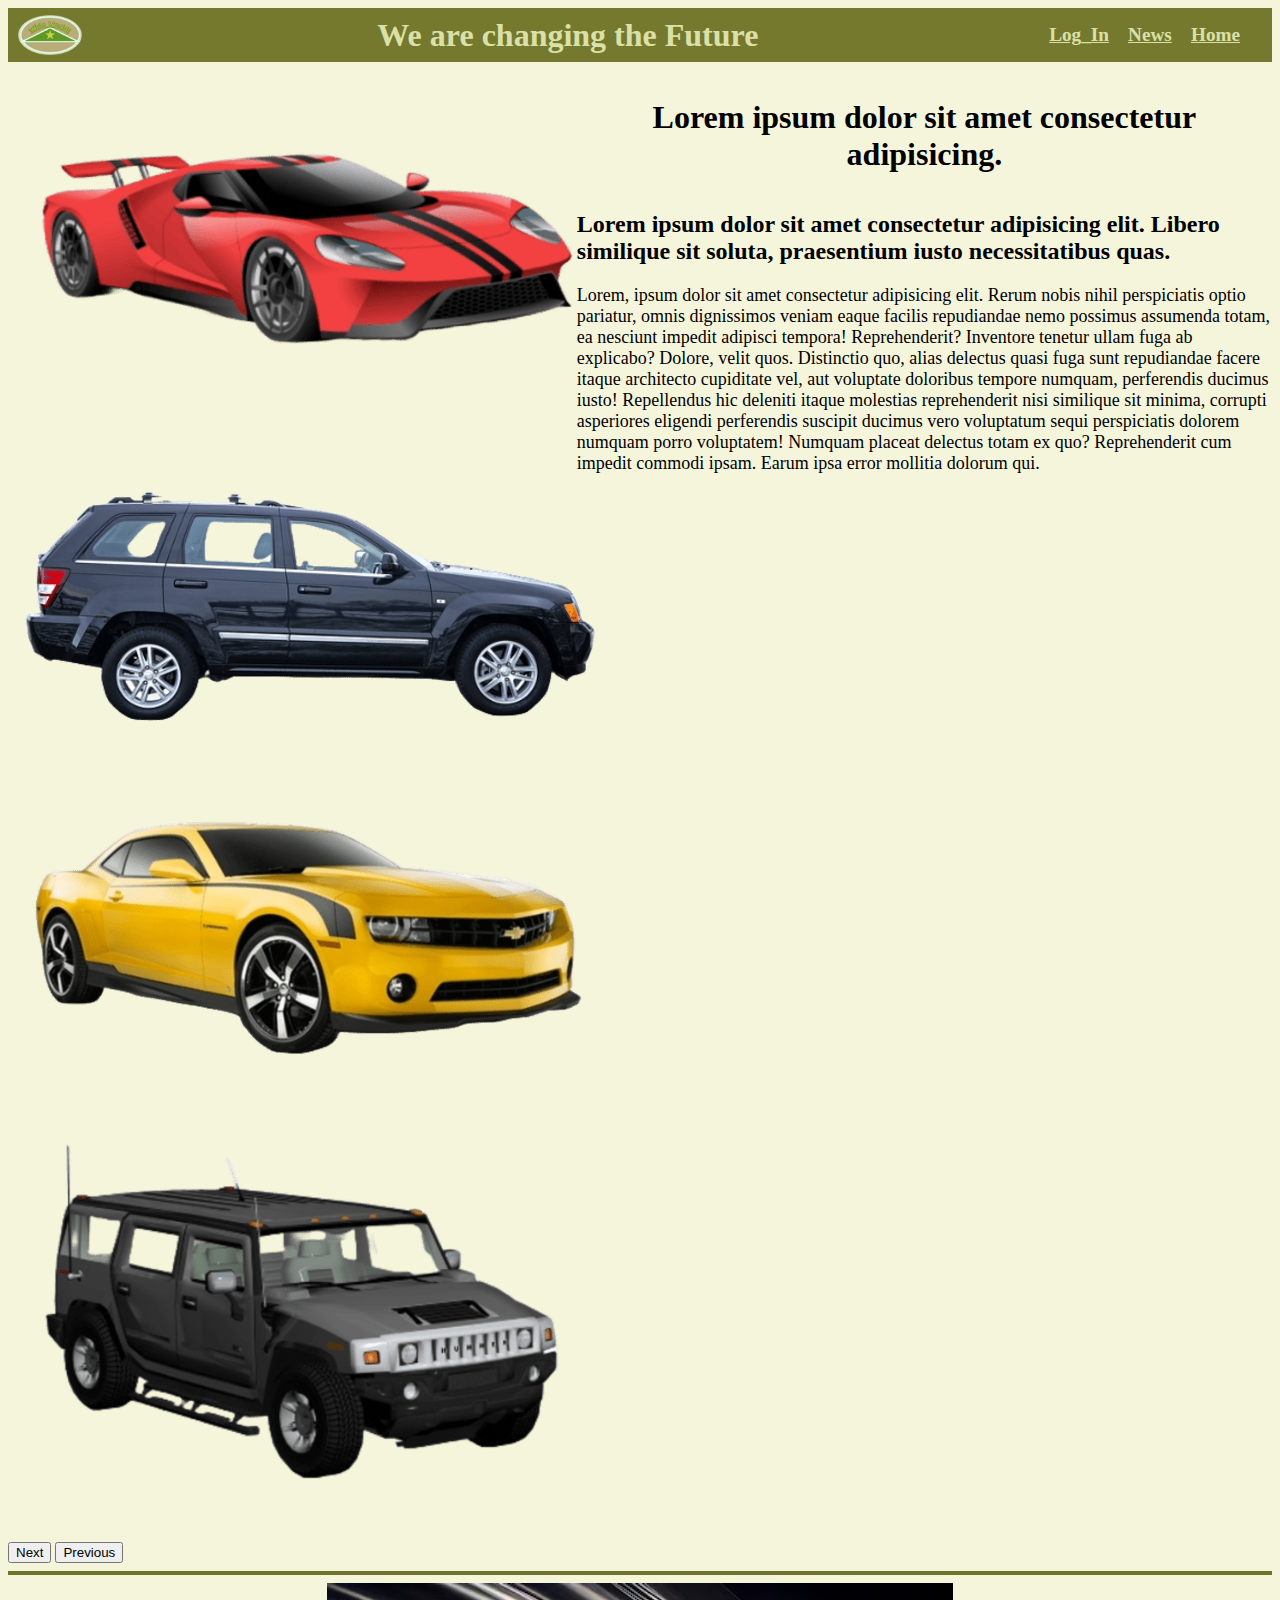
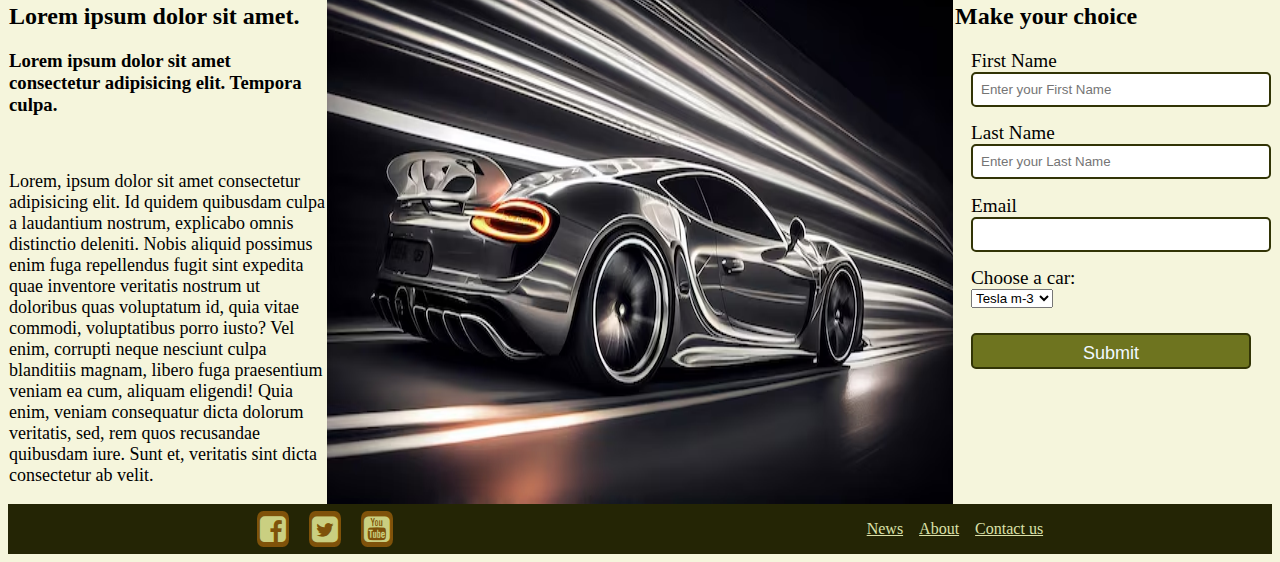
<file: department.html>
<!DOCTYPE html>
<html lang="en">
  <head>
    <meta charset="UTF-8" />
    <meta name="viewport" content="width=device-width, initial-scale=1.0" />
    <title>Car_store</title>
    
    <link rel="stylesheet" href="https://cdnjs.cloudflare.com/ajax/libs/font-awesome/4.7.0/css/font-awesome.min.css">
    <link href="https://cdn.jsdelivr.net/npm/bootstrap@5.1.3/dist/css/bootstrap.min.css" rel="stylesheet" integrity="sha384-1BmE4kWBq78iYhFldvKuhfTAU6auU8tT94WrHftjDbrCEXSU1oBoqyl2QvZ6jIW3" crossorigin="anonymous">
    <link rel="stylesheet" href="site.css" />
</head>
  <body>
   
    <div class="header">
        <div class="header-logo">
          <img id="logo" src="images/_logo_site.png" />
        </div>
        <div class="slogan">We are changing the Future</div>
      
         <ul> 
          <a href="registerForm.html">Log_In</a>
          <a href="news.html" id="news">News</a>
          <a href="index.html" id="contact">Home</a>
        </ul>
      </div>

     <div class="main-carousel"> 
      <div class="container-carousel">
      <div id="carouselAutoplaying" class="carousel slide" data-bs-ride="carousel">
        <div class="carousel-inner">
          <div class="carousel-item active">
            <img src="images/_0AAAngtree—red cartoon race car element_8957679_2.png" alt="">
          </div>
          <div class="carousel-item">
            <img src="images/-1car_track.png" alt="">
          
          </div>
          <div class="carousel-item">
            <img src="images/-2car-yellow-rigt.png" alt="">
          </div>

          <div class="carousel-item">
            <img src="images/_3car_5749722_960_720.png" alt="">
          
          </div>
        </div>
        <button class="carousel-control-next" type="button" data-bs-target="#carouselAutoplaying" data-bs-slide="next">
          <span class="carousel-control-next-icon" aria-hidden="true"></span>
          <span class="visually-hidden">Next</span>
        </button>
        <button class="carousel-control-prev" type="button" data-bs-target="#carouselAutoplaying" data-bs-slide="prev">
          <span class="carousel-control-prev-icon" aria-hidden="true"></span>
          <span class="visually-hidden">Previous</span>
        </button>
      </div>
      
    </div>
    <div id="text-rigt">
      <h1>Lorem ipsum dolor sit amet consectetur adipisicing. </h1>
      <h2>Lorem ipsum dolor sit amet consectetur adipisicing elit. Libero similique sit soluta, praesentium iusto necessitatibus quas.</h2>

    <p>Lorem, ipsum dolor sit amet consectetur adipisicing elit. Rerum nobis nihil perspiciatis optio pariatur, omnis dignissimos veniam eaque facilis repudiandae nemo possimus assumenda totam, ea nesciunt impedit adipisci tempora! Reprehenderit?
    Inventore tenetur ullam fuga ab explicabo? Dolore, velit quos. Distinctio quo, alias delectus quasi fuga sunt repudiandae facere itaque architecto cupiditate vel, aut voluptate doloribus tempore numquam, perferendis ducimus iusto!
    Repellendus hic deleniti itaque molestias reprehenderit nisi similique sit minima, corrupti asperiores eligendi perferendis suscipit ducimus vero voluptatum sequi perspiciatis dolorem numquam porro voluptatem! Numquam placeat delectus totam ex quo?
    Reprehenderit cum impedit commodi ipsam. Earum ipsa error mollitia dolorum qui. 
     </p>
</div>
</div>

<hr style="border: 2px solid #6f732c;">

<div class="sale-car">
  <div class="model-info">
    <h2>Lorem ipsum dolor sit amet.</h2>
    <h3>Lorem ipsum dolor sit amet consectetur adipisicing elit. Tempora culpa.</h3>
    <br>
    <p>Lorem, ipsum dolor sit amet consectetur adipisicing elit. Id quidem quibusdam culpa a laudantium nostrum, explicabo omnis distinctio deleniti. Nobis aliquid possimus enim fuga repellendus fugit sint expedita quae inventore veritatis nostrum ut doloribus quas voluptatum id, quia vitae commodi, voluptatibus porro iusto? Vel enim, corrupti neque nesciunt culpa blanditiis magnam, libero fuga praesentium veniam ea cum, aliquam eligendi! Quia enim, veniam consequatur dicta dolorum veritatis, sed, rem quos recusandae quibusdam iure. Sunt et, veritatis sint dicta consectetur ab velit.</p>
  </div>
  <img src="images/modern-sports-car-speeds-through-dark-curve-generative-ai_188544-9136.jpg.avif" alt="">
  
  <div id="carprice">
    <h2>Make your choice</h2>
    <form>
    <label for="first-name">First Name</label>
    <input type="text" id="first-name" placeholder="Enter your First Name">
    <label for="last-name">Last Name</label>
    <input type="text" id="last-name" placeholder="Enter your Last Name">
    <label for="email">Email</label>
    <input type="email">
    <label for="cars">Choose a car:</label>
  <select id="cars" name="cars">
    <option value="tesla3">Tesla m-3</option>
    <option value="teslaX">Tesla m-X</option>
    <option value="teslaY">Tesla m-Y</option>
    <option value="teslaS">Tesla m-S</option>
  </select>
    
    <input type="button" value="Submit" id="button-price">
    </form>
    </div>
  



</div>



<div class="footerConteiner">
    <div class="social-icons">
      <a href="https://www.facebook.com/"
        ><i class="fa fa-facebook-square" style="font-size: 30px"></i
      ></a>
      <a href="https://www.twitter.com/"
        ><i class="fa fa-twitter-square" style="font-size: 30px"></i
      ></a>
      <a href="https://www.youtube.com/"
        ><i class="fa fa-youtube-square" style="font-size: 30px"></i
      ></a>
    </div>
    <div class="footerNavegator">
        <a href="news.html">News</a>
        <a href="index.html">About</a>
        <a href="index.html">Contact us</a>
      
    </div>
   
  </div>  


    <script src="https://cdn.jsdelivr.net/npm/bootstrap@5.1.3/dist/js/bootstrap.bundle.min.js" integrity="sha384-ka7Sk0Gln4gmtz2MlQnikT1wXgYsOg+OMhuP+IlRH9sENBO0LRn5q+8nbTov4+1p" crossorigin="anonymous"></script>
  </body>
</html>
</file>
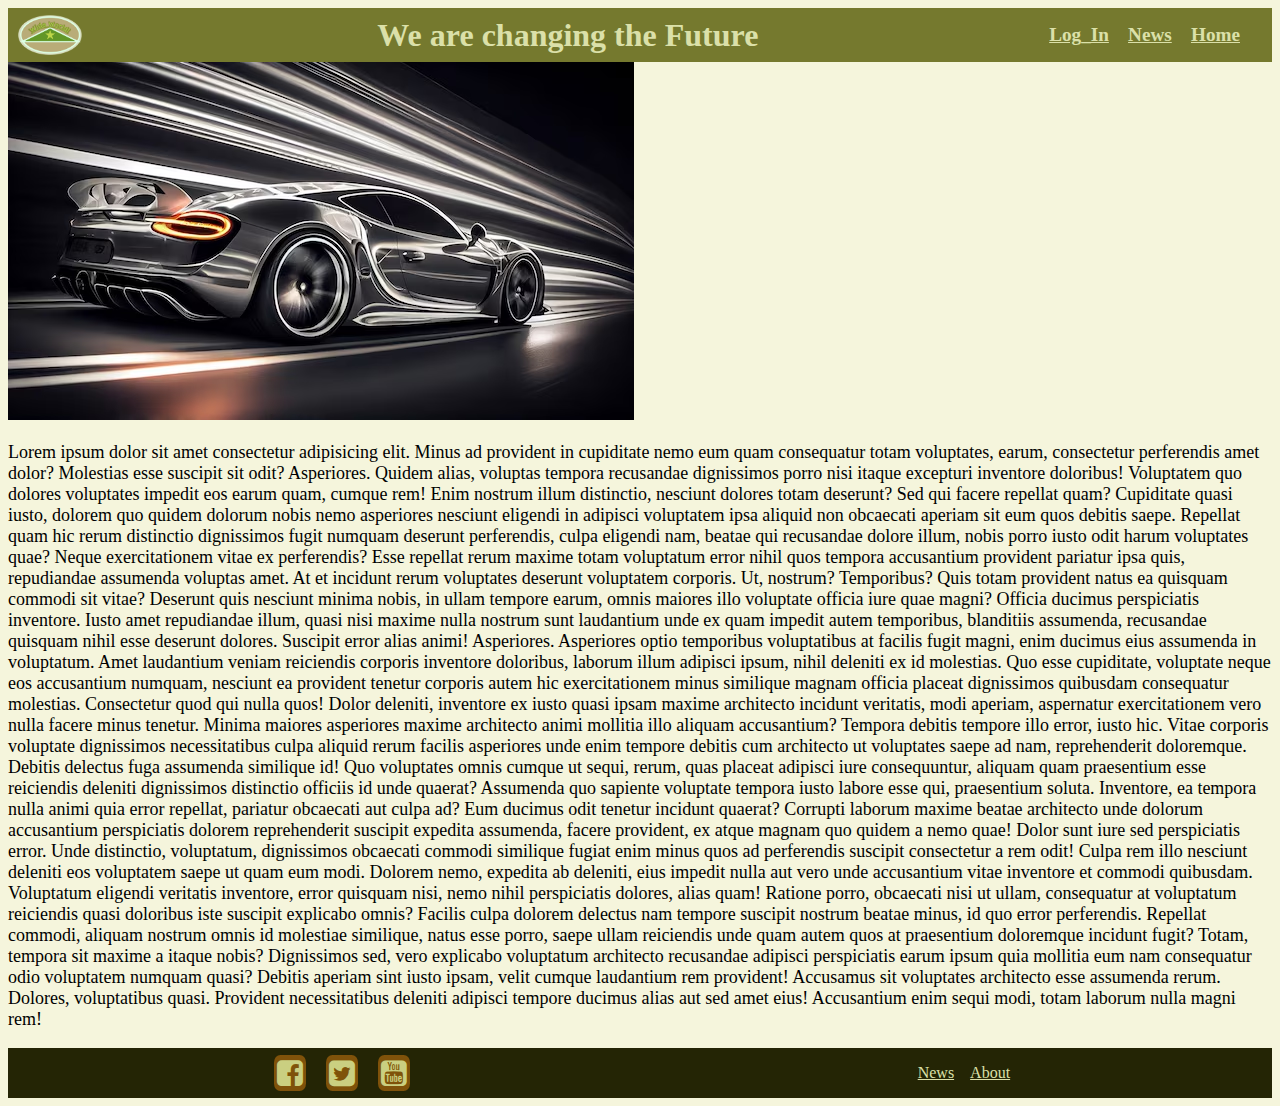
<file: news.html>
<!DOCTYPE html>
<html lang="en">
  <head>
    <meta charset="UTF-8" />
    <meta name="viewport" content="width=device-width, initial-scale=1.0" />
    <title>Document</title>
    
    <link rel="stylesheet" href="https://cdnjs.cloudflare.com/ajax/libs/font-awesome/4.7.0/css/font-awesome.min.css">
    <link href="https://cdn.jsdelivr.net/npm/bootstrap@5.1.3/dist/css/bootstrap.min.css" rel="stylesheet" integrity="sha384-1BmE4kWBq78iYhFldvKuhfTAU6auU8tT94WrHftjDbrCEXSU1oBoqyl2QvZ6jIW3" crossorigin="anonymous">
    <link rel="stylesheet" href="site.css" />
</head>
  <div>
    <div class="header">
        <div class="header-logo">
          <img id="logo" src="images/_logo_site.png" />
        </div>
        <div class="slogan">We are changing the Future</div>
      
         <ul> 
          <a href="registerForm.html">Log_In</a>
          <a href="news.html" id="news">News</a>
          <a href="index.html" id="contact">Home</a>
        </ul>
      </div>
      <div class="m-3">
        <img src="images/modern-sports-car-speeds-through-dark-curve-generative-ai_188544-9136.jpg.avif" alt="" class="float-end w-80" gy-5>
    

   <p> Lorem ipsum dolor sit amet consectetur adipisicing elit. Minus ad provident in cupiditate nemo eum quam consequatur totam voluptates, earum, consectetur perferendis amet dolor? Molestias esse suscipit sit odit? Asperiores.
    Quidem alias, voluptas tempora recusandae dignissimos porro nisi itaque excepturi inventore doloribus! Voluptatem quo dolores voluptates impedit eos earum quam, cumque rem! Enim nostrum illum distinctio, nesciunt dolores totam deserunt?
    Sed qui facere repellat quam? Cupiditate quasi iusto, dolorem quo quidem dolorum nobis nemo asperiores nesciunt eligendi in adipisci voluptatem ipsa aliquid non obcaecati aperiam sit eum quos debitis saepe.
    Repellat quam hic rerum distinctio dignissimos fugit numquam deserunt perferendis, culpa eligendi nam, beatae qui recusandae dolore illum, nobis porro iusto odit harum voluptates quae? Neque exercitationem vitae ex perferendis?
    Esse repellat rerum maxime totam voluptatum error nihil quos tempora accusantium provident pariatur ipsa quis, repudiandae assumenda voluptas amet. At et incidunt rerum voluptates deserunt voluptatem corporis. Ut, nostrum? Temporibus?
    Quis totam provident natus ea quisquam commodi sit vitae? Deserunt quis nesciunt minima nobis, in ullam tempore earum, omnis maiores illo voluptate officia iure quae magni? Officia ducimus perspiciatis inventore.
    Iusto amet repudiandae illum, quasi nisi maxime nulla nostrum sunt laudantium unde ex quam impedit autem temporibus, blanditiis assumenda, recusandae quisquam nihil esse deserunt dolores. Suscipit error alias animi! Asperiores.
    Asperiores optio temporibus voluptatibus at facilis fugit magni, enim ducimus eius assumenda in voluptatum. Amet laudantium veniam reiciendis corporis inventore doloribus, laborum illum adipisci ipsum, nihil deleniti ex id molestias.
    Quo esse cupiditate, voluptate neque eos accusantium numquam, nesciunt ea provident tenetur corporis autem hic exercitationem minus similique magnam officia placeat dignissimos quibusdam consequatur molestias. Consectetur quod qui nulla quos!
    Dolor deleniti, inventore ex iusto quasi ipsam maxime architecto incidunt veritatis, modi aperiam, aspernatur exercitationem vero nulla facere minus tenetur. Minima maiores asperiores maxime architecto animi mollitia illo aliquam accusantium?
    Tempora debitis tempore illo error, iusto hic. Vitae corporis voluptate dignissimos necessitatibus culpa aliquid rerum facilis asperiores unde enim tempore debitis cum architecto ut voluptates saepe ad nam, reprehenderit doloremque.
    Debitis delectus fuga assumenda similique id! Quo voluptates omnis cumque ut sequi, rerum, quas placeat adipisci iure consequuntur, aliquam quam praesentium esse reiciendis deleniti dignissimos distinctio officiis id unde quaerat?
    Assumenda quo sapiente voluptate tempora iusto labore esse qui, praesentium soluta. Inventore, ea tempora nulla animi quia error repellat, pariatur obcaecati aut culpa ad? Eum ducimus odit tenetur incidunt quaerat?
    Corrupti laborum maxime beatae architecto unde dolorum accusantium perspiciatis dolorem reprehenderit suscipit expedita assumenda, facere provident, ex atque magnam quo quidem a nemo quae! Dolor sunt iure sed perspiciatis error.
    Unde distinctio, voluptatum, dignissimos obcaecati commodi similique fugiat enim minus quos ad perferendis suscipit consectetur a rem odit! Culpa rem illo nesciunt deleniti eos voluptatem saepe ut quam eum modi.
    Dolorem nemo, expedita ab deleniti, eius impedit nulla aut vero unde accusantium vitae inventore et commodi quibusdam. Voluptatum eligendi veritatis inventore, error quisquam nisi, nemo nihil perspiciatis dolores, alias quam!
    Ratione porro, obcaecati nisi ut ullam, consequatur at voluptatum reiciendis quasi doloribus iste suscipit explicabo omnis? Facilis culpa dolorem delectus nam tempore suscipit nostrum beatae minus, id quo error perferendis.
    Repellat commodi, aliquam nostrum omnis id molestiae similique, natus esse porro, saepe ullam reiciendis unde quam autem quos at praesentium doloremque incidunt fugit? Totam, tempora sit maxime a itaque nobis?
    Dignissimos sed, vero explicabo voluptatum architecto recusandae adipisci perspiciatis earum ipsum quia mollitia eum nam consequatur odio voluptatem numquam quasi? Debitis aperiam sint iusto ipsam, velit cumque laudantium rem provident!
    Accusamus sit voluptates architecto esse assumenda rerum. Dolores, voluptatibus quasi. Provident necessitatibus deleniti adipisci tempore ducimus alias aut sed amet eius! Accusantium enim sequi modi, totam laborum nulla magni rem! </div>
    
</p>
</div>

<div class="footerConteiner">
    <div class="social-icons">
      <a href="https://www.facebook.com/"
        ><i class="fa fa-facebook-square" style="font-size: 30px"></i
      ></a>
      <a href="https://www.twitter.com/"
        ><i class="fa fa-twitter-square" style="font-size: 30px"></i
      ></a>
      <a href="https://www.youtube.com/"
        ><i class="fa fa-youtube-square" style="font-size: 30px"></i
      ></a>
    </div>
    <div class="footerNavegator">
        <a href="news.html">News</a>
        <a href="index.html">About</a>
        <a href="index.html"></a>
      
    </div>
   
    
  </div>
    
    <script src="https://cdn.jsdelivr.net/npm/bootstrap@5.1.3/dist/js/bootstrap.bundle.min.js" integrity="sha384-ka7Sk0Gln4gmtz2MlQnikT1wXgYsOg+OMhuP+IlRH9sENBO0LRn5q+8nbTov4+1p" crossorigin="anonymous"></script>
  </body>
</html>
</file>
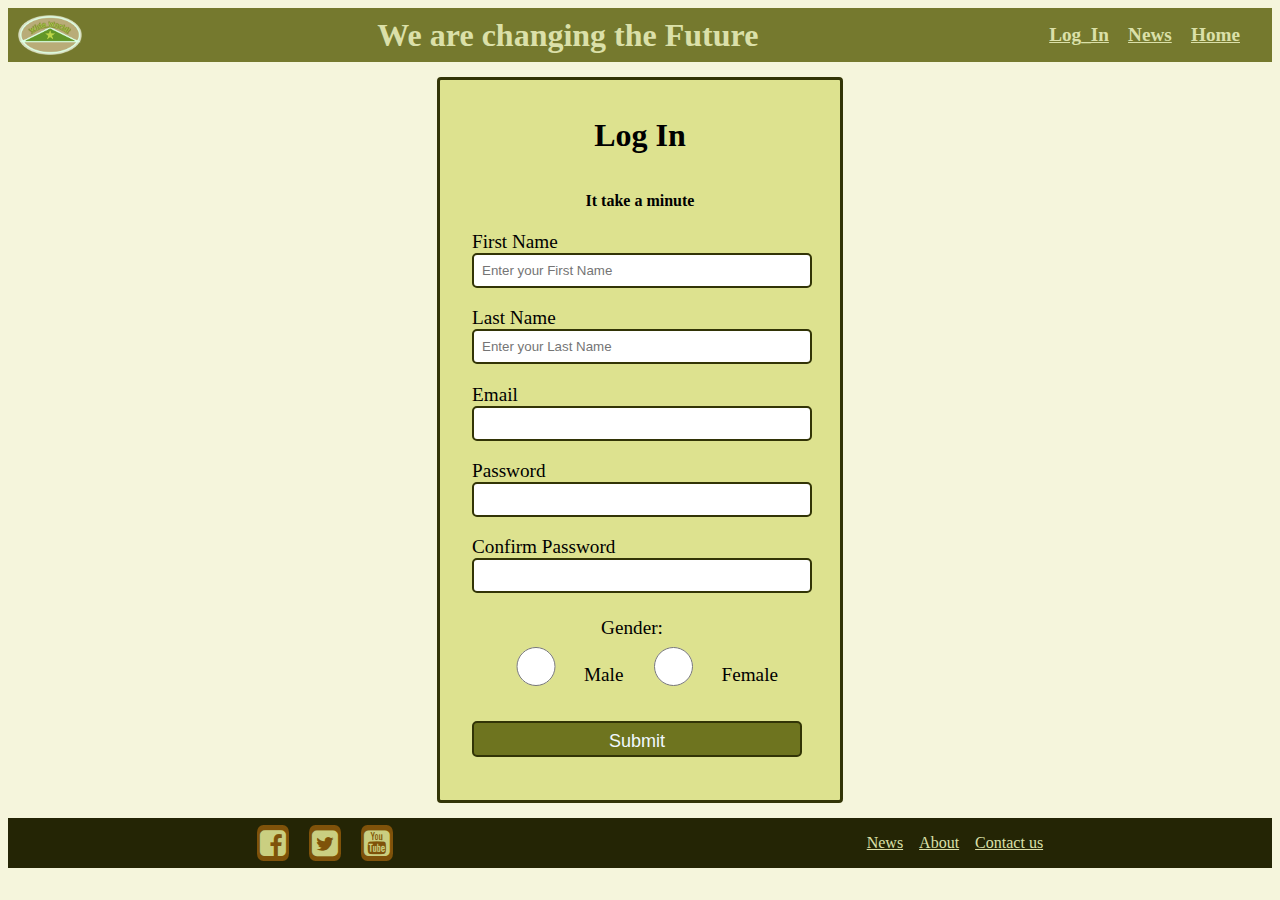
<file: registerForm.html>
<!DOCTYPE html>
<html lang="en">
  <head>
    <meta charset="UTF-8" />
    <meta name="viewport" content="width=device-width, initial-scale=1.0" />
    <title>Car_store</title>
    <link rel="stylesheet" href="site.css" />
    <link rel="stylesheet" href="https://cdnjs.cloudflare.com/ajax/libs/font-awesome/4.7.0/css/font-awesome.min.css">
  </head>
  <body>
    <div class="header">
        <div class="header-logo">
          <img id="logo" src="images/_logo_site.png" />
        </div>
        <div class="slogan">We are changing the Future</div>
      
         <ul> 
          <a href="registerForm.html"> Log_In </a>
          <a href="news.html" id="news">News</a>
          <a href="index.html" id="contact">Home</a>
        </ul>
      </div>
    


    <div class="singup-box">
<h1>Log In</h1>
<h4>It take a minute</h4>
<form>
<label for="first-name">First Name</label>
<input type="text" id="first-name" placeholder="Enter your First Name">
<label for="last-name">Last Name</label>
<input type="text" id="last-name" placeholder="Enter your Last Name">
<label for="email">Email</label>
<input type="email">
<label for="password">Password</label>
<input type="password">
<label for="confirm_password">Confirm Password</label>
<input type="password">
<fieldset>
    <legend>Gender:</legend>
    <input type="radio" id="male" name="gender" value="male" />
    <label for="male">Male</label>
    <input type="radio" id="female" name="gender" value="female" />
    <label for="female">Female</label>
  </fieldset>
<input type="button" value="Submit">
</form>
</div>
<div class="footerConteiner">
    <div class="social-icons">
      <a href="https://www.facebook.com/"
        ><i class="fa fa-facebook-square" style="font-size: 30px"></i
      ></a>
      <a href="https://www.twitter.com/"
        ><i class="fa fa-twitter-square" style="font-size: 30px"></i
      ></a>
      <a href="https://www.youtube.com/"
        ><i class="fa fa-youtube-square" style="font-size: 30px"></i
      ></a>
    </div>
    <div class="footerNavegator">
        <a href="news.html">News</a>
        <a href="index.html">About</a>
        <a href="index.html">Contact us</a>
      
    </div>
  </div>
    </div>
  </body>
</html>
</file>
<file: site.css>
body {
  background-color: beige;
}

.header{
  display: flex;
  background-color: #75792e;
  justify-content: space-between;
}

.header-logo{
  height: 40px;
  margin: auto 0;
  padding-left: 10px;
}
.header-logo img{
 width: 100%;
 height: 100%;

}

.slogan {
align-self: center;
color: rgb(219, 224, 169);
font-size: xx-large;
margin-left: 2em;
font-weight: bold;
  }

.header ul{
 display: flex;
  margin-right: 2em;
}

.header ul a{
  margin-left: 1em;
  color: rgb(219, 224, 169);
font-weight: bold;
font-size: larger;
transition-property: color;
transition: s;
}

.main-photo{
  background-color: rgb(221, 226, 143);
}

.main-photo img {
  width: 100%;
}

.departments {
  display: flex;
  background-color: rgb(221, 226, 143);
  justify-content: space-around;

}
.departments section{
  width: 150px;
}
.main-text{
  flex-grow: 2;
  flex-basis: 0;
  width: 70;
  margin-left: 1em;
  margin-right: 1em;
}
.item {
  flex-grow: 1;
  flex-basis: 0;
  display: block;
  text-align: center;
  color: #323406;
  font-size: x-large;
}
.item img {
width: 99%;

}
p {
  font-size: large;
}
nav {
  list-style-type: none;
}

.footerConteiner {
  display: flex;
  background-color: #242505;
  width: 100%;
  justify-content: space-around;
  height: 50px;


}
.social-icons {
 display: flex;
}
.social-icons a {
  margin-left: 20px;
  align-self: center;
transition-property: color;
transition-duration: 1s;
}

.social-icons a i {
  padding: 3px;
  border-radius: 20%;
  background-color: rgb(137, 87, 11);
  color: rgb(221, 226, 143);
  opacity: 0.9;
}
.social-icons a i:hover {
  background-color: #72ad5a;

}
.footerNavegator{
  display: flex;
}
.footerNavegator a {
  margin-left: 1em;
  color: rgb(219, 224, 169);
align-self: center;

}

a:any-link:hover{
  color: #83d36c;
}

@media screen and (max-width:768px) {
.slogan{
  align-self: center;
  color: rgb(219, 224, 169);
font-size: x-large;
}
  .departments {
    display: flex;
    flex-direction: column;
    justify-content: center;
  }
  .main-text{
    
    width: 95%;
    align-items: center;
  }
  .departments section{
    align-self: center;
  }
  .containerCarrousel{
    display: none;
    
}
.item{
  width: 100%;
  margin-right: 2em;
}
#text-rigt{
  width: 100%;
  margin-right: 1em;
}

}
  /*.court img {
    -webkit-transform: rotate(90deg);
    -moz-transform: rotate(90deg);
    -o-transform: rotate(90deg);
    -ms-transform: rotate(90deg);
    transform: rotate(90deg);
    margin-top: auto;
  }*/

  

@media screen and (max-width:600px) {
  .slogan{
    display: none;
  }
  .header ul{
     margin-right: 1em;
   }
    .departments {
      display: flex;
      flex-direction: column;
      justify-content: space-between;
    }
    .court img {
      -webkit-transform: rotate(90deg);
      -moz-transform: rotate(90deg);
      -o-transform: rotate(90deg);
      -ms-transform: rotate(90deg);
      transform: rotate(90deg);
      margin-top: auto;
    }
    .rules {
      margin-top: auto;
    }
    .containerCarrousel{
      display: none;
      width: 2% ;
    }
    #text-rigt{
      width: 98px !important;
     
    }

  }

  /*media for .carousel img*/
  @media screen and (max-width: 1200px) {
 .main-carousel{
  display: flex;
  flex-direction: column;
 }

    .container-carousel{

width: 98% !important;
    }
    
    #text-rigt{
      width: 98% !important;
    }
    .sale-car{
      display: flex;
      flex-direction: column;
    }
    .sale-car > div{
      width: 98%!important;
    }
    .sale-car:last-chil{
      width: 98%!important;
    }

  }
/* registerForm      */
  .singup-box{
    margin: auto;
    margin-top: 15px;
    background-color: rgb(221, 226, 143);
    border-radius: 4px;
    width: 400px;
    height: 720px;
    border: 3px solid #323406;
    margin-bottom: 15px;
  }
  h1{
    text-align: center;
    padding: 0.5em;
  }
  h4{
    text-align: center;
  }
  .singup-box > form{
    width: 320px;
    margin-left: 2em;
  }
  .singup-box >form label{
    display: flex;
    font-size: larger;
    margin-top: 1em;
  }
  .singup-box > form input{
    width: 100%;
    padding: 8px;
    border: 2px solid  #323406;
    border-radius: 5px;
    outline: none;
  }
  .singup-box > form > input[type="button"]{
    background-color: rgb(110, 116, 31) ;
    width: 330px;
    height: 36px;
    margin-top: 25px;
    color: aliceblue;
    font-size: large;
  }
  fieldset{
    display: flex;
    margin-top: 1.5em;
    border: none;
  }
  fieldset legend{
font-size: larger;
text-align: center;
  }
.slide-track{
  display: flex;
  justify-content: center;
  width: 80%;
}

/*department   */
.main-carousel{
  display: flex;

}


.container-carousel{
  
  margin-top: 10px;
  width: 45%;
}
.text-rigt{
  width: 55%;
}
.sale-car{
  display: flex;
  justify-content: space-around;
}

.sale-car > div{
  width: 25%;
}
.sale-car:last-child{
  width: 30%;
  align-self: center;
}
#carprice > form{
  width: 280px;
  margin-left: 1em;
}
form label{
  display: flex;
  font-size: larger;
  margin-top: 0.8em;
}
form input{
  width: 100%;
  padding: 8px;
  border: 2px solid  #323406;
  border-radius: 5px;
  outline: none;
}
#carprice > form > input[type="button"]{
  background-color: rgb(110, 116, 31) ;
  height: 36px;
  margin-top: 25px;
  color: aliceblue;
  font-size: large;
}
</file>
